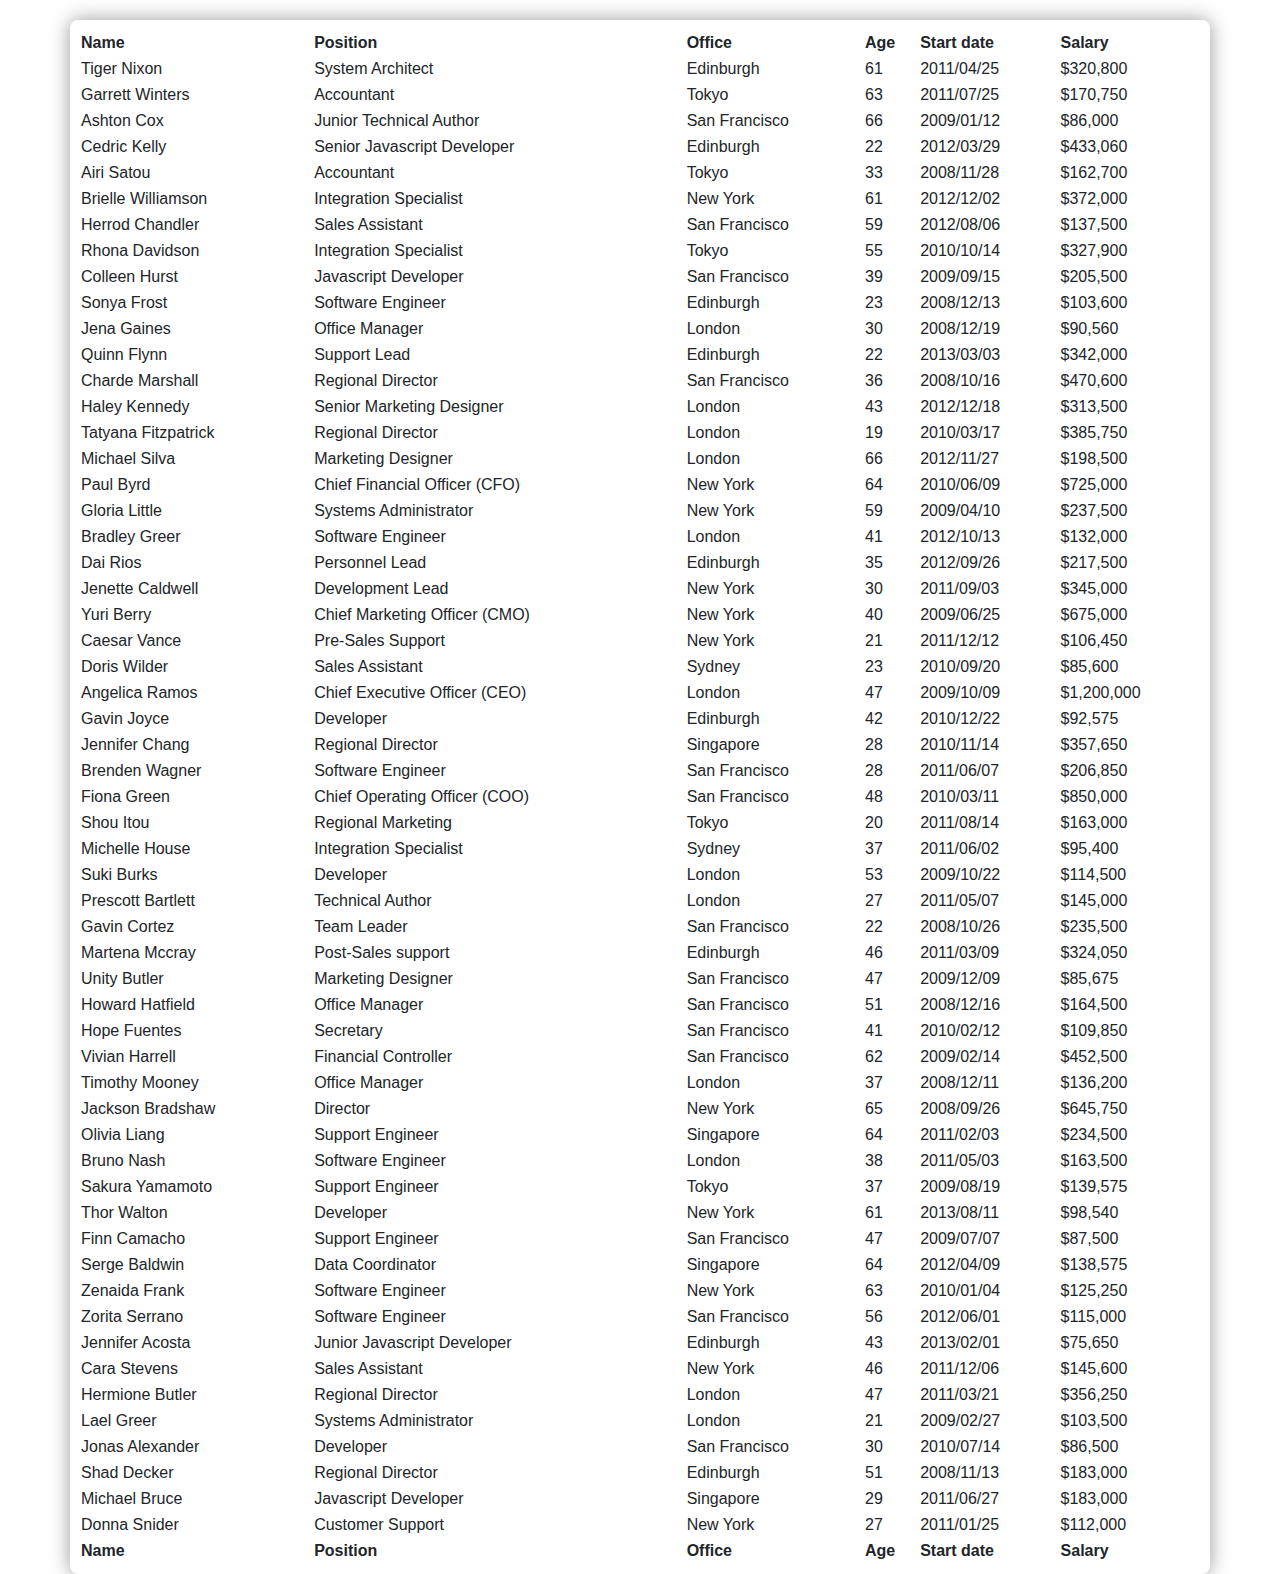
<file: dataTable/public_html/index.html>
<!DOCTYPE html>
<!--
To change this license header, choose License Headers in Project Properties.
To change this template file, choose Tools | Templates
and open the template in the editor.
-->
<html>
    <head>
        <title>Data Table</title>
        <meta charset="UTF-8">
        <meta name="viewport" content="width=device-width, initial-scale=1.0">
        <link rel="stylesheet" href="//stackpath.bootstrapcdn.com/bootstrap/4.4.1/css/bootstrap.min.css" >
        <link rel="stylesheet" type="text/css" href="//cdn.datatables.net/v/bs4/dt-1.10.20/datatables.min.css"/>
 


        <script src="//ajax.googleapis.com/ajax/libs/jquery/3.1.1/jquery.min.js"></script>
        <script src="//cdn.datatables.net/v/bs4/dt-1.10.20/datatables.min.js"></script>
        <script src="//cdn.datatables.net/plug-ins/1.10.20/i18n/french.json"></script>
        
        <link href="mesStyles.css" rel="stylesheet" type="text/css"/>

        
        
        <script>
            let options = {
                language: {
                        url: "DataTables/french.json"
                },
                pagingType: "simple_numbers",
                lengthMenu:[5,10,15,20,25],
                pageLength: 5,
                order:[[1,'desc'], [0, 'asc']]
            };
            
            $(document).ready(function () {
                $('#example').DataTable(options);
            });
        </script>
    </head>
    <body>
        <div class="container" style="padding-top: 10px;">
            <div class="row popin">
                <table id="example" class="display" style="width:100%">
                    <thead>
                        <tr>
                            <th>Name</th>
                            <th>Position</th>
                            <th>Office</th>
                            <th>Age</th>
                            <th>Start date</th>
                            <th>Salary</th>
                        </tr>
                    </thead>
                    <tbody>
                        <tr>
                            <td>Tiger Nixon</td>
                            <td>System Architect</td>
                            <td>Edinburgh</td>
                            <td>61</td>
                            <td>2011/04/25</td>
                            <td>$320,800</td>
                        </tr>
                        <tr>
                            <td>Garrett Winters</td>
                            <td>Accountant</td>
                            <td>Tokyo</td>
                            <td>63</td>
                            <td>2011/07/25</td>
                            <td>$170,750</td>
                        </tr>
                        <tr>
                            <td>Ashton Cox</td>
                            <td>Junior Technical Author</td>
                            <td>San Francisco</td>
                            <td>66</td>
                            <td>2009/01/12</td>
                            <td>$86,000</td>
                        </tr>
                        <tr>
                            <td>Cedric Kelly</td>
                            <td>Senior Javascript Developer</td>
                            <td>Edinburgh</td>
                            <td>22</td>
                            <td>2012/03/29</td>
                            <td>$433,060</td>
                        </tr>
                        <tr>
                            <td>Airi Satou</td>
                            <td>Accountant</td>
                            <td>Tokyo</td>
                            <td>33</td>
                            <td>2008/11/28</td>
                            <td>$162,700</td>
                        </tr>
                        <tr>
                            <td>Brielle Williamson</td>
                            <td>Integration Specialist</td>
                            <td>New York</td>
                            <td>61</td>
                            <td>2012/12/02</td>
                            <td>$372,000</td>
                        </tr>
                        <tr>
                            <td>Herrod Chandler</td>
                            <td>Sales Assistant</td>
                            <td>San Francisco</td>
                            <td>59</td>
                            <td>2012/08/06</td>
                            <td>$137,500</td>
                        </tr>
                        <tr>
                            <td>Rhona Davidson</td>
                            <td>Integration Specialist</td>
                            <td>Tokyo</td>
                            <td>55</td>
                            <td>2010/10/14</td>
                            <td>$327,900</td>
                        </tr>
                        <tr>
                            <td>Colleen Hurst</td>
                            <td>Javascript Developer</td>
                            <td>San Francisco</td>
                            <td>39</td>
                            <td>2009/09/15</td>
                            <td>$205,500</td>
                        </tr>
                        <tr>
                            <td>Sonya Frost</td>
                            <td>Software Engineer</td>
                            <td>Edinburgh</td>
                            <td>23</td>
                            <td>2008/12/13</td>
                            <td>$103,600</td>
                        </tr>
                        <tr>
                            <td>Jena Gaines</td>
                            <td>Office Manager</td>
                            <td>London</td>
                            <td>30</td>
                            <td>2008/12/19</td>
                            <td>$90,560</td>
                        </tr>
                        <tr>
                            <td>Quinn Flynn</td>
                            <td>Support Lead</td>
                            <td>Edinburgh</td>
                            <td>22</td>
                            <td>2013/03/03</td>
                            <td>$342,000</td>
                        </tr>
                        <tr>
                            <td>Charde Marshall</td>
                            <td>Regional Director</td>
                            <td>San Francisco</td>
                            <td>36</td>
                            <td>2008/10/16</td>
                            <td>$470,600</td>
                        </tr>
                        <tr>
                            <td>Haley Kennedy</td>
                            <td>Senior Marketing Designer</td>
                            <td>London</td>
                            <td>43</td>
                            <td>2012/12/18</td>
                            <td>$313,500</td>
                        </tr>
                        <tr>
                            <td>Tatyana Fitzpatrick</td>
                            <td>Regional Director</td>
                            <td>London</td>
                            <td>19</td>
                            <td>2010/03/17</td>
                            <td>$385,750</td>
                        </tr>
                        <tr>
                            <td>Michael Silva</td>
                            <td>Marketing Designer</td>
                            <td>London</td>
                            <td>66</td>
                            <td>2012/11/27</td>
                            <td>$198,500</td>
                        </tr>
                        <tr>
                            <td>Paul Byrd</td>
                            <td>Chief Financial Officer (CFO)</td>
                            <td>New York</td>
                            <td>64</td>
                            <td>2010/06/09</td>
                            <td>$725,000</td>
                        </tr>
                        <tr>
                            <td>Gloria Little</td>
                            <td>Systems Administrator</td>
                            <td>New York</td>
                            <td>59</td>
                            <td>2009/04/10</td>
                            <td>$237,500</td>
                        </tr>
                        <tr>
                            <td>Bradley Greer</td>
                            <td>Software Engineer</td>
                            <td>London</td>
                            <td>41</td>
                            <td>2012/10/13</td>
                            <td>$132,000</td>
                        </tr>
                        <tr>
                            <td>Dai Rios</td>
                            <td>Personnel Lead</td>
                            <td>Edinburgh</td>
                            <td>35</td>
                            <td>2012/09/26</td>
                            <td>$217,500</td>
                        </tr>
                        <tr>
                            <td>Jenette Caldwell</td>
                            <td>Development Lead</td>
                            <td>New York</td>
                            <td>30</td>
                            <td>2011/09/03</td>
                            <td>$345,000</td>
                        </tr>
                        <tr>
                            <td>Yuri Berry</td>
                            <td>Chief Marketing Officer (CMO)</td>
                            <td>New York</td>
                            <td>40</td>
                            <td>2009/06/25</td>
                            <td>$675,000</td>
                        </tr>
                        <tr>
                            <td>Caesar Vance</td>
                            <td>Pre-Sales Support</td>
                            <td>New York</td>
                            <td>21</td>
                            <td>2011/12/12</td>
                            <td>$106,450</td>
                        </tr>
                        <tr>
                            <td>Doris Wilder</td>
                            <td>Sales Assistant</td>
                            <td>Sydney</td>
                            <td>23</td>
                            <td>2010/09/20</td>
                            <td>$85,600</td>
                        </tr>
                        <tr>
                            <td>Angelica Ramos</td>
                            <td>Chief Executive Officer (CEO)</td>
                            <td>London</td>
                            <td>47</td>
                            <td>2009/10/09</td>
                            <td>$1,200,000</td>
                        </tr>
                        <tr>
                            <td>Gavin Joyce</td>
                            <td>Developer</td>
                            <td>Edinburgh</td>
                            <td>42</td>
                            <td>2010/12/22</td>
                            <td>$92,575</td>
                        </tr>
                        <tr>
                            <td>Jennifer Chang</td>
                            <td>Regional Director</td>
                            <td>Singapore</td>
                            <td>28</td>
                            <td>2010/11/14</td>
                            <td>$357,650</td>
                        </tr>
                        <tr>
                            <td>Brenden Wagner</td>
                            <td>Software Engineer</td>
                            <td>San Francisco</td>
                            <td>28</td>
                            <td>2011/06/07</td>
                            <td>$206,850</td>
                        </tr>
                        <tr>
                            <td>Fiona Green</td>
                            <td>Chief Operating Officer (COO)</td>
                            <td>San Francisco</td>
                            <td>48</td>
                            <td>2010/03/11</td>
                            <td>$850,000</td>
                        </tr>
                        <tr>
                            <td>Shou Itou</td>
                            <td>Regional Marketing</td>
                            <td>Tokyo</td>
                            <td>20</td>
                            <td>2011/08/14</td>
                            <td>$163,000</td>
                        </tr>
                        <tr>
                            <td>Michelle House</td>
                            <td>Integration Specialist</td>
                            <td>Sydney</td>
                            <td>37</td>
                            <td>2011/06/02</td>
                            <td>$95,400</td>
                        </tr>
                        <tr>
                            <td>Suki Burks</td>
                            <td>Developer</td>
                            <td>London</td>
                            <td>53</td>
                            <td>2009/10/22</td>
                            <td>$114,500</td>
                        </tr>
                        <tr>
                            <td>Prescott Bartlett</td>
                            <td>Technical Author</td>
                            <td>London</td>
                            <td>27</td>
                            <td>2011/05/07</td>
                            <td>$145,000</td>
                        </tr>
                        <tr>
                            <td>Gavin Cortez</td>
                            <td>Team Leader</td>
                            <td>San Francisco</td>
                            <td>22</td>
                            <td>2008/10/26</td>
                            <td>$235,500</td>
                        </tr>
                        <tr>
                            <td>Martena Mccray</td>
                            <td>Post-Sales support</td>
                            <td>Edinburgh</td>
                            <td>46</td>
                            <td>2011/03/09</td>
                            <td>$324,050</td>
                        </tr>
                        <tr>
                            <td>Unity Butler</td>
                            <td>Marketing Designer</td>
                            <td>San Francisco</td>
                            <td>47</td>
                            <td>2009/12/09</td>
                            <td>$85,675</td>
                        </tr>
                        <tr>
                            <td>Howard Hatfield</td>
                            <td>Office Manager</td>
                            <td>San Francisco</td>
                            <td>51</td>
                            <td>2008/12/16</td>
                            <td>$164,500</td>
                        </tr>
                        <tr>
                            <td>Hope Fuentes</td>
                            <td>Secretary</td>
                            <td>San Francisco</td>
                            <td>41</td>
                            <td>2010/02/12</td>
                            <td>$109,850</td>
                        </tr>
                        <tr>
                            <td>Vivian Harrell</td>
                            <td>Financial Controller</td>
                            <td>San Francisco</td>
                            <td>62</td>
                            <td>2009/02/14</td>
                            <td>$452,500</td>
                        </tr>
                        <tr>
                            <td>Timothy Mooney</td>
                            <td>Office Manager</td>
                            <td>London</td>
                            <td>37</td>
                            <td>2008/12/11</td>
                            <td>$136,200</td>
                        </tr>
                        <tr>
                            <td>Jackson Bradshaw</td>
                            <td>Director</td>
                            <td>New York</td>
                            <td>65</td>
                            <td>2008/09/26</td>
                            <td>$645,750</td>
                        </tr>
                        <tr>
                            <td>Olivia Liang</td>
                            <td>Support Engineer</td>
                            <td>Singapore</td>
                            <td>64</td>
                            <td>2011/02/03</td>
                            <td>$234,500</td>
                        </tr>
                        <tr>
                            <td>Bruno Nash</td>
                            <td>Software Engineer</td>
                            <td>London</td>
                            <td>38</td>
                            <td>2011/05/03</td>
                            <td>$163,500</td>
                        </tr>
                        <tr>
                            <td>Sakura Yamamoto</td>
                            <td>Support Engineer</td>
                            <td>Tokyo</td>
                            <td>37</td>
                            <td>2009/08/19</td>
                            <td>$139,575</td>
                        </tr>
                        <tr>
                            <td>Thor Walton</td>
                            <td>Developer</td>
                            <td>New York</td>
                            <td>61</td>
                            <td>2013/08/11</td>
                            <td>$98,540</td>
                        </tr>
                        <tr>
                            <td>Finn Camacho</td>
                            <td>Support Engineer</td>
                            <td>San Francisco</td>
                            <td>47</td>
                            <td>2009/07/07</td>
                            <td>$87,500</td>
                        </tr>
                        <tr>
                            <td>Serge Baldwin</td>
                            <td>Data Coordinator</td>
                            <td>Singapore</td>
                            <td>64</td>
                            <td>2012/04/09</td>
                            <td>$138,575</td>
                        </tr>
                        <tr>
                            <td>Zenaida Frank</td>
                            <td>Software Engineer</td>
                            <td>New York</td>
                            <td>63</td>
                            <td>2010/01/04</td>
                            <td>$125,250</td>
                        </tr>
                        <tr>
                            <td>Zorita Serrano</td>
                            <td>Software Engineer</td>
                            <td>San Francisco</td>
                            <td>56</td>
                            <td>2012/06/01</td>
                            <td>$115,000</td>
                        </tr>
                        <tr>
                            <td>Jennifer Acosta</td>
                            <td>Junior Javascript Developer</td>
                            <td>Edinburgh</td>
                            <td>43</td>
                            <td>2013/02/01</td>
                            <td>$75,650</td>
                        </tr>
                        <tr>
                            <td>Cara Stevens</td>
                            <td>Sales Assistant</td>
                            <td>New York</td>
                            <td>46</td>
                            <td>2011/12/06</td>
                            <td>$145,600</td>
                        </tr>
                        <tr>
                            <td>Hermione Butler</td>
                            <td>Regional Director</td>
                            <td>London</td>
                            <td>47</td>
                            <td>2011/03/21</td>
                            <td>$356,250</td>
                        </tr>
                        <tr>
                            <td>Lael Greer</td>
                            <td>Systems Administrator</td>
                            <td>London</td>
                            <td>21</td>
                            <td>2009/02/27</td>
                            <td>$103,500</td>
                        </tr>
                        <tr>
                            <td>Jonas Alexander</td>
                            <td>Developer</td>
                            <td>San Francisco</td>
                            <td>30</td>
                            <td>2010/07/14</td>
                            <td>$86,500</td>
                        </tr>
                        <tr>
                            <td>Shad Decker</td>
                            <td>Regional Director</td>
                            <td>Edinburgh</td>
                            <td>51</td>
                            <td>2008/11/13</td>
                            <td>$183,000</td>
                        </tr>
                        <tr>
                            <td>Michael Bruce</td>
                            <td>Javascript Developer</td>
                            <td>Singapore</td>
                            <td>29</td>
                            <td>2011/06/27</td>
                            <td>$183,000</td>
                        </tr>
                        <tr>
                            <td>Donna Snider</td>
                            <td>Customer Support</td>
                            <td>New York</td>
                            <td>27</td>
                            <td>2011/01/25</td>
                            <td>$112,000</td>
                        </tr>
                    </tbody>
                    <tfoot>
                        <tr>
                            <th>Name</th>
                            <th>Position</th>
                            <th>Office</th>
                            <th>Age</th>
                            <th>Start date</th>
                            <th>Salary</th>
                        </tr>
                    </tfoot>
                </table>
            </div>
        </div>    
    </body>
</html>
</file>
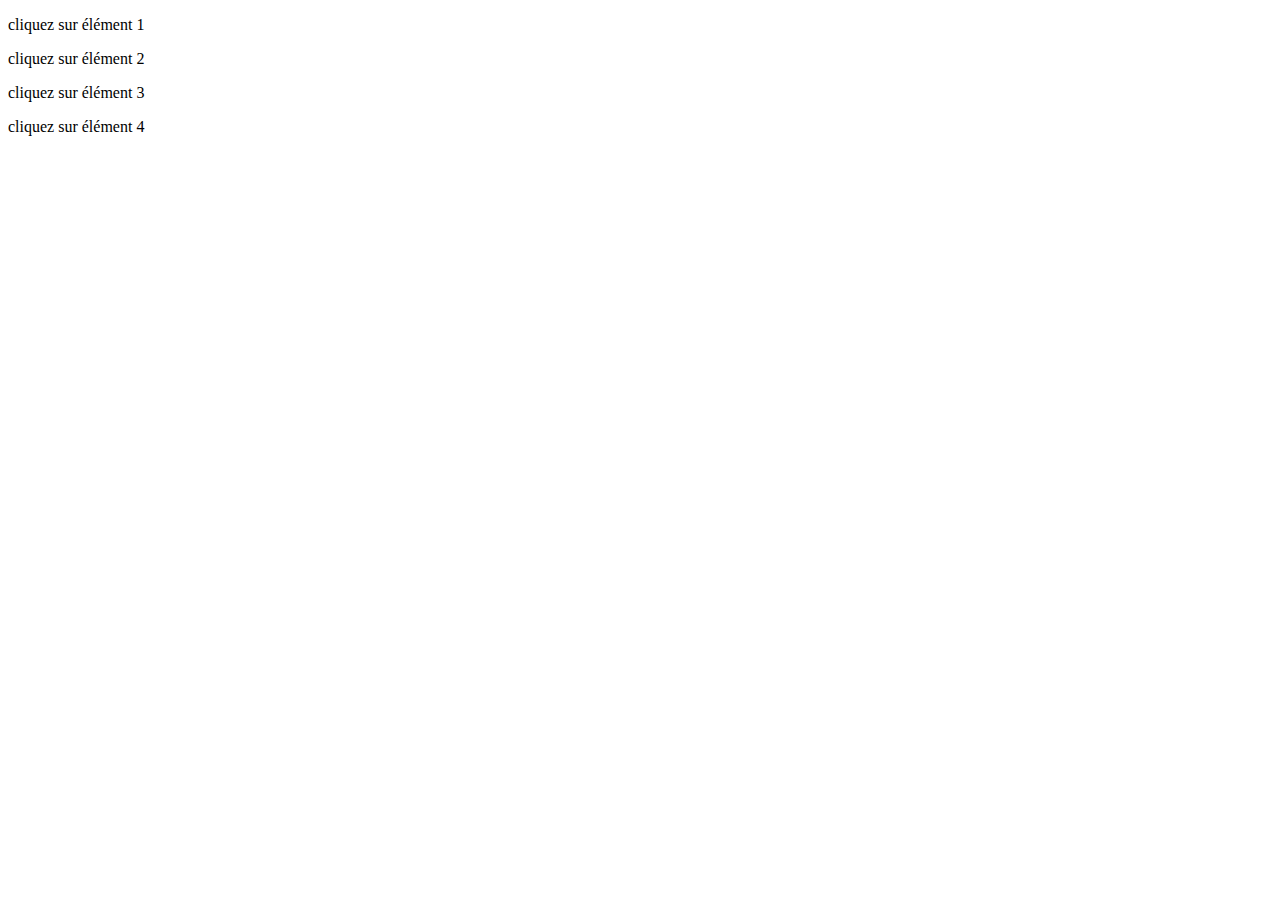
<file: 00_les_fonctions/exemple/public_html/index.html>
<!DOCTYPE html>
<!--
To change this license header, choose License Headers in Project Properties.
To change this template file, choose Tools | Templates
and open the template in the editor.
-->
<html>
    <head>
        <title>Les fonctions</title>
        <meta charset="UTF-8">
        <meta name="viewport" content="width=device-width, initial-scale=1.0">
        <script src="//ajax.googleapis.com/ajax/libs/jquery/3.1.1/jquery.min.js"></script>
        <script src="main.js" type="text/javascript"></script>
        
    </head>
    
    <body>
        <div id="element1"> <p>cliquez sur élément 1</p></div>
        <div id="element2"> <p>cliquez sur élément 2</p></div>
        <div id="element3"> <p>cliquez sur élément 3</p></div>
        <div id="element4"> <p>cliquez sur élément 4</p></div>
    </body>
</html>
</file>
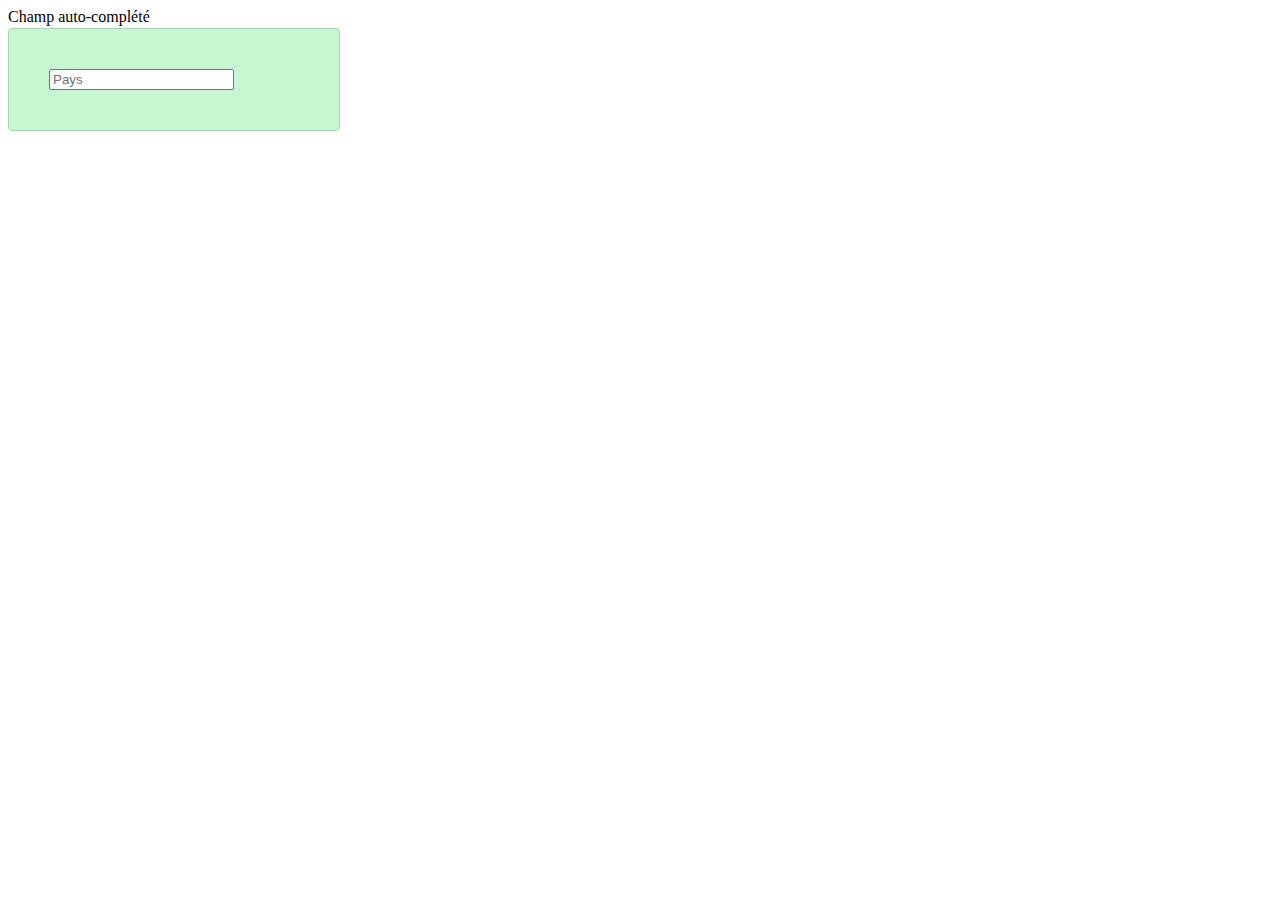
<file: Ajax/Autocomplete/public_html/index.html>
<!DOCTYPE html>

<html>
    <head>
        <title>Champ Auto-complété</title>
        <meta charset="UTF-8">
        <meta name="viewport" content="width=device-width, initial-scale=1.0">
        <script src="//ajax.googleapis.com/ajax/libs/jquery/3.1.1/jquery.min.js"></script>
        <script type='text/javascript' src='main.js'></script>
        <link href="autocomplete.css" rel="stylesheet" type="text/css"/>
    </head>
    
    <body>
        <div>Champ auto-complété</div>
        <div class="recherche">
            <input type="text" id="rechercher" placeholder="Pays">
            <div id="suggestions"></div>
        </div>
    </body>
</html>
</file>
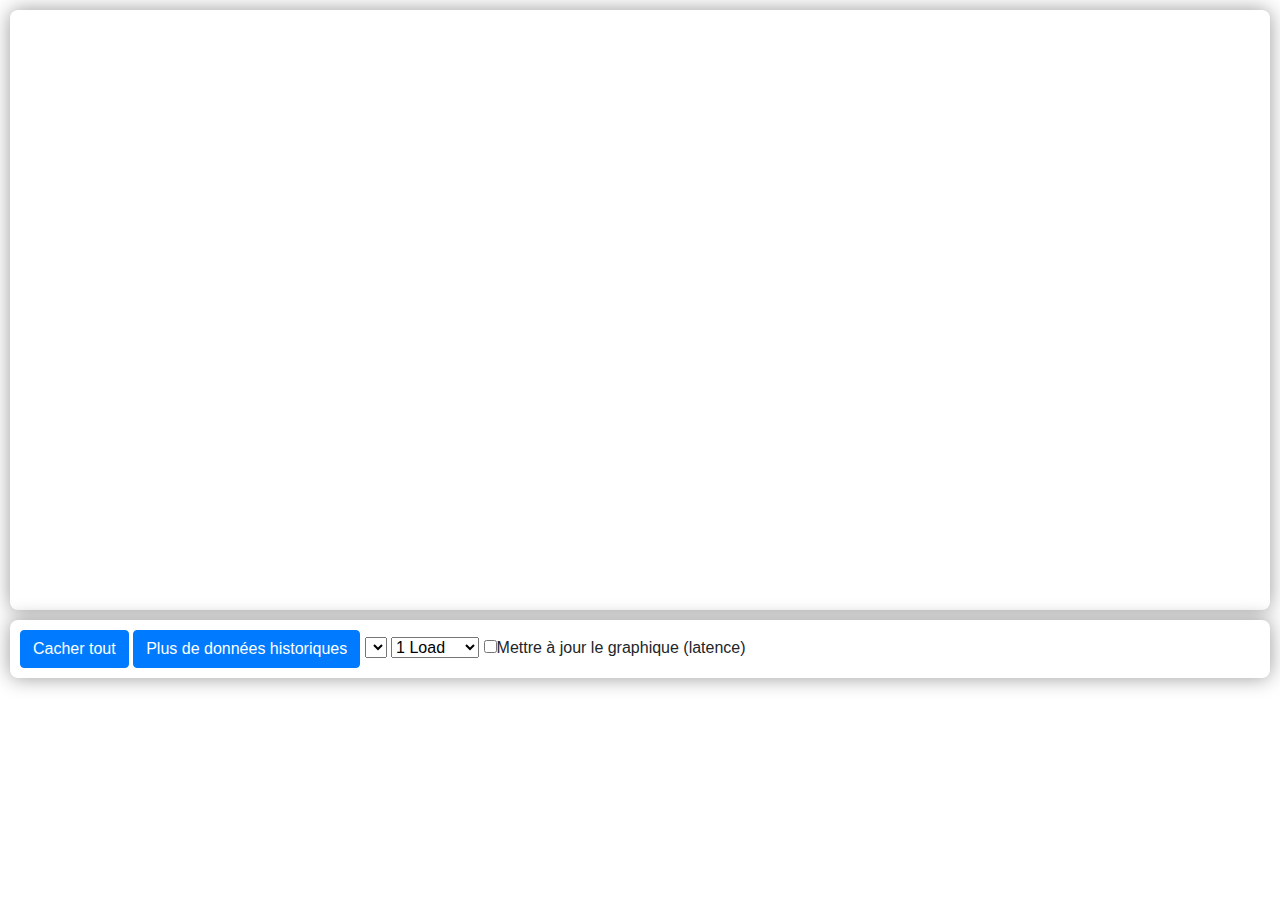
<file: Highstocks/ViewThingSpeak/public_html/index.html>
<!DOCTYPE html>
<!--
To change this license header, choose License Headers in Project Properties.
To change this template file, choose Tools | Templates
and open the template in the editor.
-->
<html>
    <head>
        <title>Graphique</title>
        <meta charset="UTF-8">
        <meta name="viewport" content="width=device-width, initial-scale=1.0">
        <!-- Bootstrap CSS -->
        <link rel="stylesheet" href="https://stackpath.bootstrapcdn.com/bootstrap/4.4.1/css/bootstrap.min.css"  crossorigin="anonymous">
        <link href="css/ruche.css" rel="stylesheet" type="text/css"/>
        <script src="//ajax.googleapis.com/ajax/libs/jquery/3.1.1/jquery.min.js"></script>
        <script src="//code.highcharts.com/stock/highstock.js"></script>
        <script src="//code.highcharts.com/stock/modules/data.js"></script>
        <script src="//code.highcharts.com/stock/modules/exporting.js"></script>
        <script src="//code.highcharts.com/stock/indicators/indicators.js"></script>
        <script src="//code.highcharts.com/stock/indicators/ema.js"></script>
        <script src="scripts/thingSpeakView.js" type="text/javascript"></script>
    </head>
    <body>
        <div>
            <div class="popin" id="chart-container" style="height: 600px;">
            </div>
            <div class="popin" id="below" > 
                <button class="btn btn-primary"  value="Hide All" name="Hide All Button" id="hideAll">Cacher tout</button>
                <button class="btn btn-primary"  value="Load More Data" name="Load More Data" id="loadMore" >Plus de données historiques </button>
                <select id="Channel_Select"></select>
                <select id="Loads">
                    <option value="1" selected="selected">1 Load</option>
                    <option value="2">2 Loads</option>
                    <option value="3">3 Loads</option>
                    <option value="4">4 Loads</option>
                    <option value="5" >5 Loads</option>
                    <option value="6">6 Loads</option>
                    <option value="7">7 Loads</option>
                    <option value="8">8 Loads</option>
                    <option value="9">9 Loads</option>
                    <option value="10">10 Loads</option>
                    <option value="15">15 Loads</option>
                    <option value="20">20 Loads</option>
                    <option value="25">25 Loads</option>
                    <option value="30">30 Loads</option>
                    <option value="40">40 Loads</option>
                    <option value="50">50 Loads</option>
                </select>
                <input id="Update" name="Update" type="checkbox"><span>Mettre à jour le graphique (latence)</span>


            </div>
        </div>
    </body>
</html>
</file>
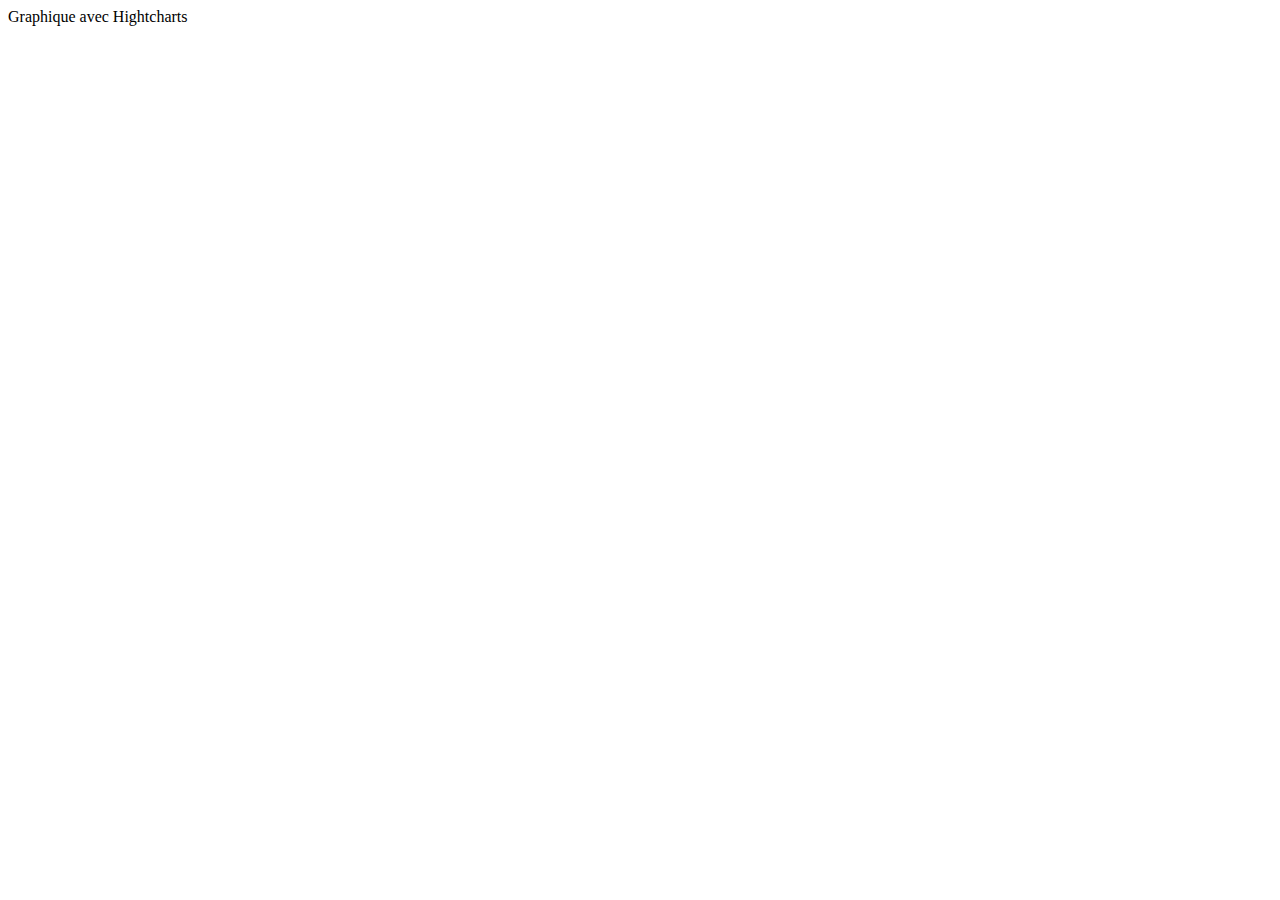
<file: Hightcharts/hightCharts2/public_html/index.html>
<!DOCTYPE html>

<html>
    <head>
        <title>Prix de l'essence</title>
        <meta charset="UTF-8">
        <meta name="viewport" content="width=device-width, initial-scale=1.0">
        <!-- Libs -->
        <script src="//ajax.googleapis.com/ajax/libs/jquery/3.1.1/jquery.min.js"></script>
	<script src="//code.highcharts.com/highcharts.js"></script>
	<script src="//code.highcharts.com/modules/exporting.js"></script>
        
        <script type='text/javascript' src='main.js'></script>
    </head>
    <body>
        <div>Graphique avec Hightcharts</div>
        <div>
            <div id="essenceChart" style="padding: 50px;"></div>
             
        </div>
    </body>
</html>
</file>
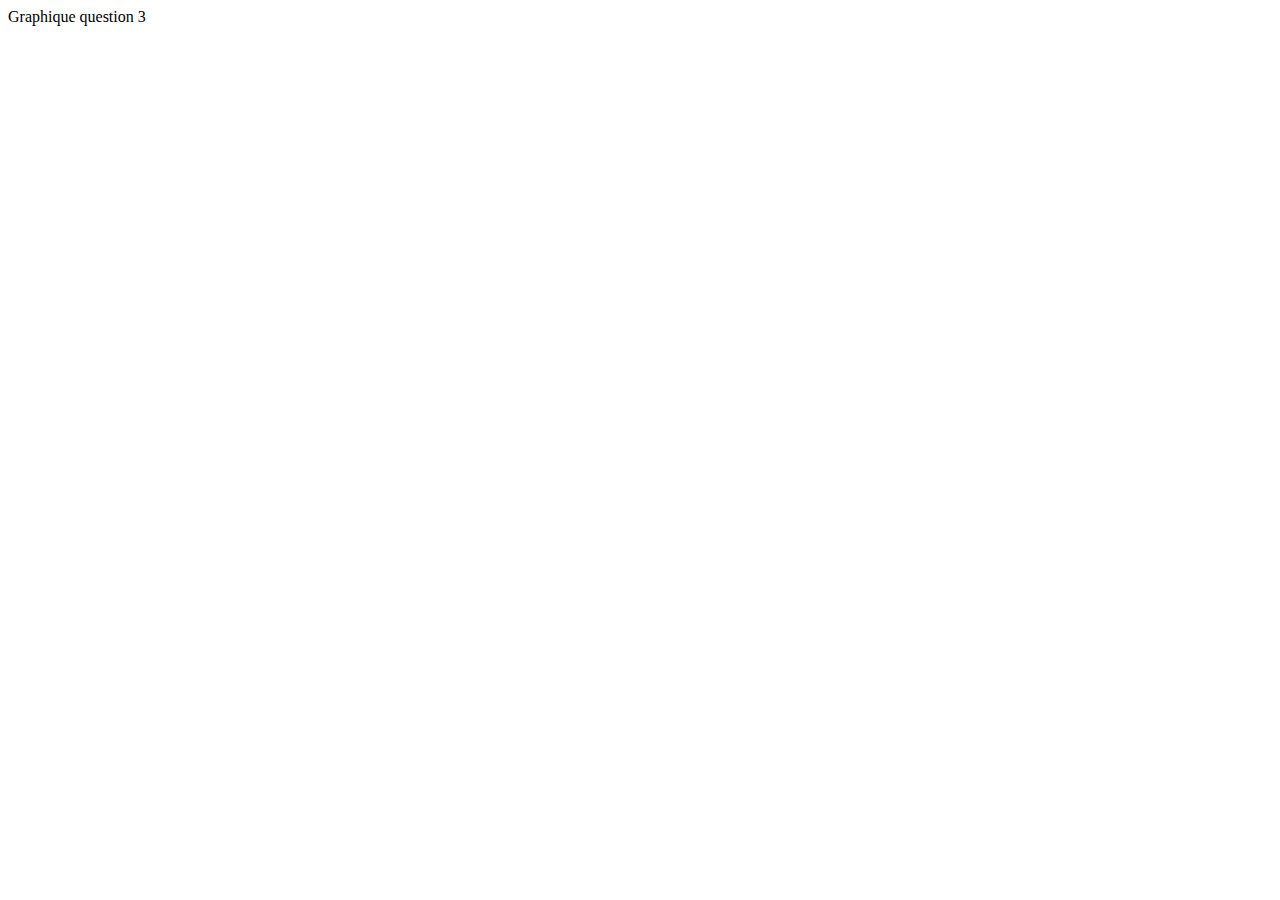
<file: Hightcharts/hightcharts3/public_html/index.html>
<html>
    <head>
        <title>Prix de l'essence</title>
        <meta charset="UTF-8">
        <meta name="viewport" content="width=device-width, initial-scale=1.0">
        <!-- Libs -->
        <script src="//ajax.googleapis.com/ajax/libs/jquery/3.1.1/jquery.min.js"></script>
	<script src="//code.highcharts.com/highcharts.js"></script>
	<script src="//code.highcharts.com/modules/exporting.js"></script>
        
        <script type='text/javascript' src='main.js'></script>
    </head>
    <body>
        <div>Graphique question 3</div>
        <div>
            <div id="essenceChart" style="padding: 50px;"></div>
             
        </div>
    </body>
</html>
</file>
<file: dataTable/public_html/mesStyles.css>
/* 
    Created on : 2 mars 2020, 22:03:05
    Author     : Philippe SIMIER
*/

.popin {
    background-color: #fff;
    border-radius: 8px;
    box-shadow: 0 0 20px #999;
    padding: 10px;
    margin-top: 10px;
}

#example_wrapper {
    width: 100%;
}

/*
 * Table styles
 */
table.dataTable {
  width: 100%;
  margin: 0 auto;
  clear: both;
  border-collapse: separate;
  border-spacing: 0;
  /*
   * Header and footer styles
   */
  /*
   * Body styles
   */ }
  table.dataTable thead th,
  table.dataTable tfoot th {
    font-weight: bold; }
  table.dataTable thead th,
  table.dataTable thead td {
    padding: 10px 18px;
    border-bottom: 1px solid #111111; }
    table.dataTable thead th:active,
    table.dataTable thead td:active {
      outline: none; }
  table.dataTable tfoot th,
  table.dataTable tfoot td {
    padding: 10px 18px 6px 18px;
    border-top: 1px solid #111111; }
  table.dataTable thead .sorting,
  table.dataTable thead .sorting_asc,
  table.dataTable thead .sorting_desc,
  table.dataTable thead .sorting_asc_disabled,
  table.dataTable thead .sorting_desc_disabled {
    cursor: pointer;
    *cursor: hand;
    background-repeat: no-repeat;
    background-position: center right; }
  table.dataTable thead .sorting {
    background-image: url("../images/sort_both.png"); }
  table.dataTable thead .sorting_asc {
    background-image: url("../images/sort_asc.png"); }
  table.dataTable thead .sorting_desc {
    background-image: url("../images/sort_desc.png"); }
  table.dataTable thead .sorting_asc_disabled {
    background-image: url("../images/sort_asc_disabled.png"); }
  table.dataTable thead .sorting_desc_disabled {
    background-image: url("../images/sort_desc_disabled.png"); }
  table.dataTable tbody tr {
    background-color: white; }
    table.dataTable tbody tr.selected {
      background-color: #b0bed9; }
  table.dataTable tbody th,
  table.dataTable tbody td {
    padding: 8px 10px; }
  table.dataTable.row-border tbody th, table.dataTable.row-border tbody td, table.dataTable.display tbody th, table.dataTable.display tbody td {
    border-top: 1px solid #dddddd; }
  table.dataTable.row-border tbody tr:first-child th,
  table.dataTable.row-border tbody tr:first-child td, table.dataTable.display tbody tr:first-child th,
  table.dataTable.display tbody tr:first-child td {
    border-top: none; }
  table.dataTable.cell-border tbody th, table.dataTable.cell-border tbody td {
    border-top: 1px solid #dddddd;
    border-right: 1px solid #dddddd; }
  table.dataTable.cell-border tbody tr th:first-child,
  table.dataTable.cell-border tbody tr td:first-child {
    border-left: 1px solid #dddddd; }
  table.dataTable.cell-border tbody tr:first-child th,
  table.dataTable.cell-border tbody tr:first-child td {
    border-top: none; }
  table.dataTable.stripe tbody tr.odd, table.dataTable.display tbody tr.odd {
    background-color: #f9f9f9; }
    table.dataTable.stripe tbody tr.odd.selected, table.dataTable.display tbody tr.odd.selected {
      background-color: #abb9d3; }
  table.dataTable.hover tbody tr:hover, table.dataTable.display tbody tr:hover {
    background-color: whitesmoke; }
    table.dataTable.hover tbody tr:hover.selected, table.dataTable.display tbody tr:hover.selected {
      background-color: #a9b7d1; }
  table.dataTable.order-column tbody tr > .sorting_1,
  table.dataTable.order-column tbody tr > .sorting_2,
  table.dataTable.order-column tbody tr > .sorting_3, table.dataTable.display tbody tr > .sorting_1,
  table.dataTable.display tbody tr > .sorting_2,
  table.dataTable.display tbody tr > .sorting_3 {
    background-color: #f9f9f9; }
  table.dataTable.order-column tbody tr.selected > .sorting_1,
  table.dataTable.order-column tbody tr.selected > .sorting_2,
  table.dataTable.order-column tbody tr.selected > .sorting_3, table.dataTable.display tbody tr.selected > .sorting_1,
  table.dataTable.display tbody tr.selected > .sorting_2,
  table.dataTable.display tbody tr.selected > .sorting_3 {
    background-color: #acbad4; }
  table.dataTable.display tbody tr.odd > .sorting_1, table.dataTable.order-column.stripe tbody tr.odd > .sorting_1 {
    background-color: #f1f1f1; }
  table.dataTable.display tbody tr.odd > .sorting_2, table.dataTable.order-column.stripe tbody tr.odd > .sorting_2 {
    background-color: #f3f3f3; }
  table.dataTable.display tbody tr.odd > .sorting_3, table.dataTable.order-column.stripe tbody tr.odd > .sorting_3 {
    background-color: whitesmoke; }
  table.dataTable.display tbody tr.odd.selected > .sorting_1, table.dataTable.order-column.stripe tbody tr.odd.selected > .sorting_1 {
    background-color: #a6b3cd; }
  table.dataTable.display tbody tr.odd.selected > .sorting_2, table.dataTable.order-column.stripe tbody tr.odd.selected > .sorting_2 {
    background-color: #a7b5ce; }
  table.dataTable.display tbody tr.odd.selected > .sorting_3, table.dataTable.order-column.stripe tbody tr.odd.selected > .sorting_3 {
    background-color: #a9b6d0; }
  table.dataTable.display tbody tr.even > .sorting_1, table.dataTable.order-column.stripe tbody tr.even > .sorting_1 {
    background-color: #f9f9f9; }
  table.dataTable.display tbody tr.even > .sorting_2, table.dataTable.order-column.stripe tbody tr.even > .sorting_2 {
    background-color: #fbfbfb; }
  table.dataTable.display tbody tr.even > .sorting_3, table.dataTable.order-column.stripe tbody tr.even > .sorting_3 {
    background-color: #fdfdfd; }
  table.dataTable.display tbody tr.even.selected > .sorting_1, table.dataTable.order-column.stripe tbody tr.even.selected > .sorting_1 {
    background-color: #acbad4; }
  table.dataTable.display tbody tr.even.selected > .sorting_2, table.dataTable.order-column.stripe tbody tr.even.selected > .sorting_2 {
    background-color: #adbbd6; }
  table.dataTable.display tbody tr.even.selected > .sorting_3, table.dataTable.order-column.stripe tbody tr.even.selected > .sorting_3 {
    background-color: #afbdd8; }
  table.dataTable.display tbody tr:hover > .sorting_1, table.dataTable.order-column.hover tbody tr:hover > .sorting_1 {
    background-color: #eaeaea; }
  table.dataTable.display tbody tr:hover > .sorting_2, table.dataTable.order-column.hover tbody tr:hover > .sorting_2 {
    background-color: #ebebeb; }
  table.dataTable.display tbody tr:hover > .sorting_3, table.dataTable.order-column.hover tbody tr:hover > .sorting_3 {
    background-color: #eeeeee; }
  table.dataTable.display tbody tr:hover.selected > .sorting_1, table.dataTable.order-column.hover tbody tr:hover.selected > .sorting_1 {
    background-color: #a1aec7; }
  table.dataTable.display tbody tr:hover.selected > .sorting_2, table.dataTable.order-column.hover tbody tr:hover.selected > .sorting_2 {
    background-color: #a2afc8; }
  table.dataTable.display tbody tr:hover.selected > .sorting_3, table.dataTable.order-column.hover tbody tr:hover.selected > .sorting_3 {
    background-color: #a4b2cb; }
  table.dataTable.no-footer {
    border-bottom: 1px solid #111111; }
  table.dataTable.nowrap th, table.dataTable.nowrap td {
    white-space: nowrap; }
  table.dataTable.compact thead th,
  table.dataTable.compact thead td {
    padding: 4px 17px 4px 4px; }
  table.dataTable.compact tfoot th,
  table.dataTable.compact tfoot td {
    padding: 4px; }
  table.dataTable.compact tbody th,
  table.dataTable.compact tbody td {
    padding: 4px; }
  table.dataTable th.dt-left,
  table.dataTable td.dt-left {
    text-align: left; }
  table.dataTable th.dt-center,
  table.dataTable td.dt-center,
  table.dataTable td.dataTables_empty {
    text-align: center; }
  table.dataTable th.dt-right,
  table.dataTable td.dt-right {
    text-align: right; }
  table.dataTable th.dt-justify,
  table.dataTable td.dt-justify {
    text-align: justify; }
  table.dataTable th.dt-nowrap,
  table.dataTable td.dt-nowrap {
    white-space: nowrap; }
  table.dataTable thead th.dt-head-left,
  table.dataTable thead td.dt-head-left,
  table.dataTable tfoot th.dt-head-left,
  table.dataTable tfoot td.dt-head-left {
    text-align: left; }
  table.dataTable thead th.dt-head-center,
  table.dataTable thead td.dt-head-center,
  table.dataTable tfoot th.dt-head-center,
  table.dataTable tfoot td.dt-head-center {
    text-align: center; }
  table.dataTable thead th.dt-head-right,
  table.dataTable thead td.dt-head-right,
  table.dataTable tfoot th.dt-head-right,
  table.dataTable tfoot td.dt-head-right {
    text-align: right; }
  table.dataTable thead th.dt-head-justify,
  table.dataTable thead td.dt-head-justify,
  table.dataTable tfoot th.dt-head-justify,
  table.dataTable tfoot td.dt-head-justify {
    text-align: justify; }
  table.dataTable thead th.dt-head-nowrap,
  table.dataTable thead td.dt-head-nowrap,
  table.dataTable tfoot th.dt-head-nowrap,
  table.dataTable tfoot td.dt-head-nowrap {
    white-space: nowrap; }
  table.dataTable tbody th.dt-body-left,
  table.dataTable tbody td.dt-body-left {
    text-align: left; }
  table.dataTable tbody th.dt-body-center,
  table.dataTable tbody td.dt-body-center {
    text-align: center; }
  table.dataTable tbody th.dt-body-right,
  table.dataTable tbody td.dt-body-right {
    text-align: right; }
  table.dataTable tbody th.dt-body-justify,
  table.dataTable tbody td.dt-body-justify {
    text-align: justify; }
  table.dataTable tbody th.dt-body-nowrap,
  table.dataTable tbody td.dt-body-nowrap {
    white-space: nowrap; }
 
table.dataTable,
table.dataTable th,
table.dataTable td {
  box-sizing: content-box; }
 
/*
 * Control feature layout
 */
.dataTables_wrapper {
  position: relative;
  clear: both;
  *zoom: 1;
  zoom: 1; }
  .dataTables_wrapper .dataTables_length {
    float: left; }
  .dataTables_wrapper .dataTables_filter {
    float: right;
    text-align: right; }
    .dataTables_wrapper .dataTables_filter input {
      margin-left: 0.5em; }
  .dataTables_wrapper .dataTables_info {
    clear: both;
    float: left;
    padding-top: 0.755em; }
  .dataTables_wrapper .dataTables_paginate {
    float: right;
    text-align: right;
    padding-top: 0.25em; }
    .dataTables_wrapper .dataTables_paginate .paginate_button {
      box-sizing: border-box;
      display: inline-block;
      min-width: 1.5em;
      padding: -1em 1em;
      margin-left: 2px;
      text-align: center;
      text-decoration: none !important;
      cursor: pointer;
      *cursor: hand;
      color: #333333 !important;
      border: 1px solid transparent;
      border-radius: 2px; }
      .dataTables_wrapper .dataTables_paginate .paginate_button.current, .dataTables_wrapper .dataTables_paginate .paginate_button.current:hover {
        color: #333333 !important;
        border: 1px solid #979797;
        background-color: white;
        background: -webkit-gradient(linear, left top, left bottom, color-stop(0%, white), color-stop(100%, gainsboro));
        /* Chrome,Safari4+ */
        background: -webkit-linear-gradient(top, white 0%, gainsboro 100%);
        /* Chrome10+,Safari5.1+ */
        background: -moz-linear-gradient(top, white 0%, gainsboro 100%);
        /* FF3.6+ */
        background: -ms-linear-gradient(top, white 0%, gainsboro 100%);
        /* IE10+ */
        background: -o-linear-gradient(top, white 0%, gainsboro 100%);
        /* Opera 11.10+ */
        background: linear-gradient(to bottom, white 0%, gainsboro 100%);
        /* W3C */ }
      .dataTables_wrapper .dataTables_paginate .paginate_button.disabled, .dataTables_wrapper .dataTables_paginate .paginate_button.disabled:hover, .dataTables_wrapper .dataTables_paginate .paginate_button.disabled:active {
        cursor: default;
        color: #666 !important;
        border: 1px solid transparent;
        background: transparent;
        box-shadow: none; }
      .dataTables_wrapper .dataTables_paginate .paginate_button:hover {
        color: white !important;
        border: 1px solid #111111;
        background-color: #585858;
        background: -webkit-gradient(linear, left top, left bottom, color-stop(0%, #585858), color-stop(100%, #111111));
        /* Chrome,Safari4+ */
        background: -webkit-linear-gradient(top, #585858 0%, #111111 100%);
        /* Chrome10+,Safari5.1+ */
        background: -moz-linear-gradient(top, #585858 0%, #111111 100%);
        /* FF3.6+ */
        background: -ms-linear-gradient(top, #585858 0%, #111111 100%);
        /* IE10+ */
        background: -o-linear-gradient(top, #585858 0%, #111111 100%);
        /* Opera 11.10+ */
        background: linear-gradient(to bottom, #585858 0%, #111111 100%);
        /* W3C */ }
      .dataTables_wrapper .dataTables_paginate .paginate_button:active {
        outline: none;
        background-color: #2b2b2b;
        background: -webkit-gradient(linear, left top, left bottom, color-stop(0%, #2b2b2b), color-stop(100%, #0c0c0c));
        /* Chrome,Safari4+ */
        background: -webkit-linear-gradient(top, #2b2b2b 0%, #0c0c0c 100%);
        /* Chrome10+,Safari5.1+ */
        background: -moz-linear-gradient(top, #2b2b2b 0%, #0c0c0c 100%);
        /* FF3.6+ */
        background: -ms-linear-gradient(top, #2b2b2b 0%, #0c0c0c 100%);
        /* IE10+ */
        background: -o-linear-gradient(top, #2b2b2b 0%, #0c0c0c 100%);
        /* Opera 11.10+ */
        background: linear-gradient(to bottom, #2b2b2b 0%, #0c0c0c 100%);
        /* W3C */
        box-shadow: inset 0 0 3px #111; }
    .dataTables_wrapper .dataTables_paginate .ellipsis {
      padding: 0 1em; }
  .dataTables_wrapper .dataTables_processing {
    position: absolute;
    top: 50%;
    left: 50%;
    width: 100%;
    height: 40px;
    margin-left: -50%;
    margin-top: -25px;
    padding-top: 20px;
    text-align: center;
    font-size: 1.2em;
    background-color: white;
    background: -webkit-gradient(linear, left top, right top, color-stop(0%, rgba(255, 255, 255, 0)), color-stop(25%, rgba(255, 255, 255, 0.9)), color-stop(75%, rgba(255, 255, 255, 0.9)), color-stop(100%, rgba(255, 255, 255, 0)));
    background: -webkit-linear-gradient(left, rgba(255, 255, 255, 0) 0%, rgba(255, 255, 255, 0.9) 25%, rgba(255, 255, 255, 0.9) 75%, rgba(255, 255, 255, 0) 100%);
    background: -moz-linear-gradient(left, rgba(255, 255, 255, 0) 0%, rgba(255, 255, 255, 0.9) 25%, rgba(255, 255, 255, 0.9) 75%, rgba(255, 255, 255, 0) 100%);
    background: -ms-linear-gradient(left, rgba(255, 255, 255, 0) 0%, rgba(255, 255, 255, 0.9) 25%, rgba(255, 255, 255, 0.9) 75%, rgba(255, 255, 255, 0) 100%);
    background: -o-linear-gradient(left, rgba(255, 255, 255, 0) 0%, rgba(255, 255, 255, 0.9) 25%, rgba(255, 255, 255, 0.9) 75%, rgba(255, 255, 255, 0) 100%);
    background: linear-gradient(to right, rgba(255, 255, 255, 0) 0%, rgba(255, 255, 255, 0.9) 25%, rgba(255, 255, 255, 0.9) 75%, rgba(255, 255, 255, 0) 100%); }
  .dataTables_wrapper .dataTables_length,
  .dataTables_wrapper .dataTables_filter,
  .dataTables_wrapper .dataTables_info,
  .dataTables_wrapper .dataTables_processing,
  .dataTables_wrapper .dataTables_paginate {
    color: #333333; }
  .dataTables_wrapper .dataTables_scroll {
    clear: both; }
    .dataTables_wrapper .dataTables_scroll div.dataTables_scrollBody {
      *margin-top: -1px;
      -webkit-overflow-scrolling: touch; }
      .dataTables_wrapper .dataTables_scroll div.dataTables_scrollBody > table > thead > tr > th, .dataTables_wrapper .dataTables_scroll div.dataTables_scrollBody > table > thead > tr > td, .dataTables_wrapper .dataTables_scroll div.dataTables_scrollBody > table > tbody > tr > th, .dataTables_wrapper .dataTables_scroll div.dataTables_scrollBody > table > tbody > tr > td {
        vertical-align: middle; }
      .dataTables_wrapper .dataTables_scroll div.dataTables_scrollBody > table > thead > tr > th > div.dataTables_sizing,
      .dataTables_wrapper .dataTables_scroll div.dataTables_scrollBody > table > thead > tr > td > div.dataTables_sizing, .dataTables_wrapper .dataTables_scroll div.dataTables_scrollBody > table > tbody > tr > th > div.dataTables_sizing,
      .dataTables_wrapper .dataTables_scroll div.dataTables_scrollBody > table > tbody > tr > td > div.dataTables_sizing {
        height: 0;
        overflow: hidden;
        margin: 0 !important;
        padding: 0 !important; }
  .dataTables_wrapper.no-footer .dataTables_scrollBody {
    border-bottom: 1px solid #111111; }
  .dataTables_wrapper.no-footer div.dataTables_scrollHead table.dataTable,
  .dataTables_wrapper.no-footer div.dataTables_scrollBody > table {
    border-bottom: none; }
  .dataTables_wrapper:after {
    visibility: hidden;
    display: block;
    content: "";
    clear: both;
    height: 0; }
 
@media screen and (max-width: 767px) {
  .dataTables_wrapper .dataTables_info,
  .dataTables_wrapper .dataTables_paginate {
    float: none;
    text-align: center; }
  .dataTables_wrapper .dataTables_paginate {
    margin-top: 0.5em; } }
@media screen and (max-width: 640px) {
  .dataTables_wrapper .dataTables_length,
  .dataTables_wrapper .dataTables_filter {
    float: none;
    text-align: center; }
  .dataTables_wrapper .dataTables_filter {
    margin-top: 0.5em; } }
</file>
<file: Ajax/Autocomplete/public_html/autocomplete.css>
/* 
    Created on : 10 févr. 2018, 17:20:56
    Author     : Philippe SIMIER
*/
            .recherche{
                border: 1px solid #a8d4b1;
                background-color: #c6f7d0;
                margin: 2px 0px;
                padding: 40px;
                border-radius: 4px;
                width: 250px;
            }
            #suggestions{
                float: left;
                list-style: none;
                margin-top: -16px;
                padding: 0;
                width: 179px;
                position: absolute;
                margin-left: -39px;
            }
            #suggestions li{
                padding: 10px;
                background: #f0f0f0;
                border-bottom: #bbb9b9 1px solid;
                list-style-type: none;
            }
            #suggestions li:hover{
                background: #ece3d2;
                cursor: pointer;
            }
</file>
<file: Highstocks/ViewThingSpeak/public_html/css/ruche.css>
/* 
    Created on : 27 févr. 2020, 09:25:15
    Author     : Philippe SIMIER Lycée Touchard
*/

.popin {
    background-color: #fff;
    border-radius: 8px;
    box-shadow: 0 0 20px #999;
    padding: 10px;
    margin: 10px;
}
</file>
